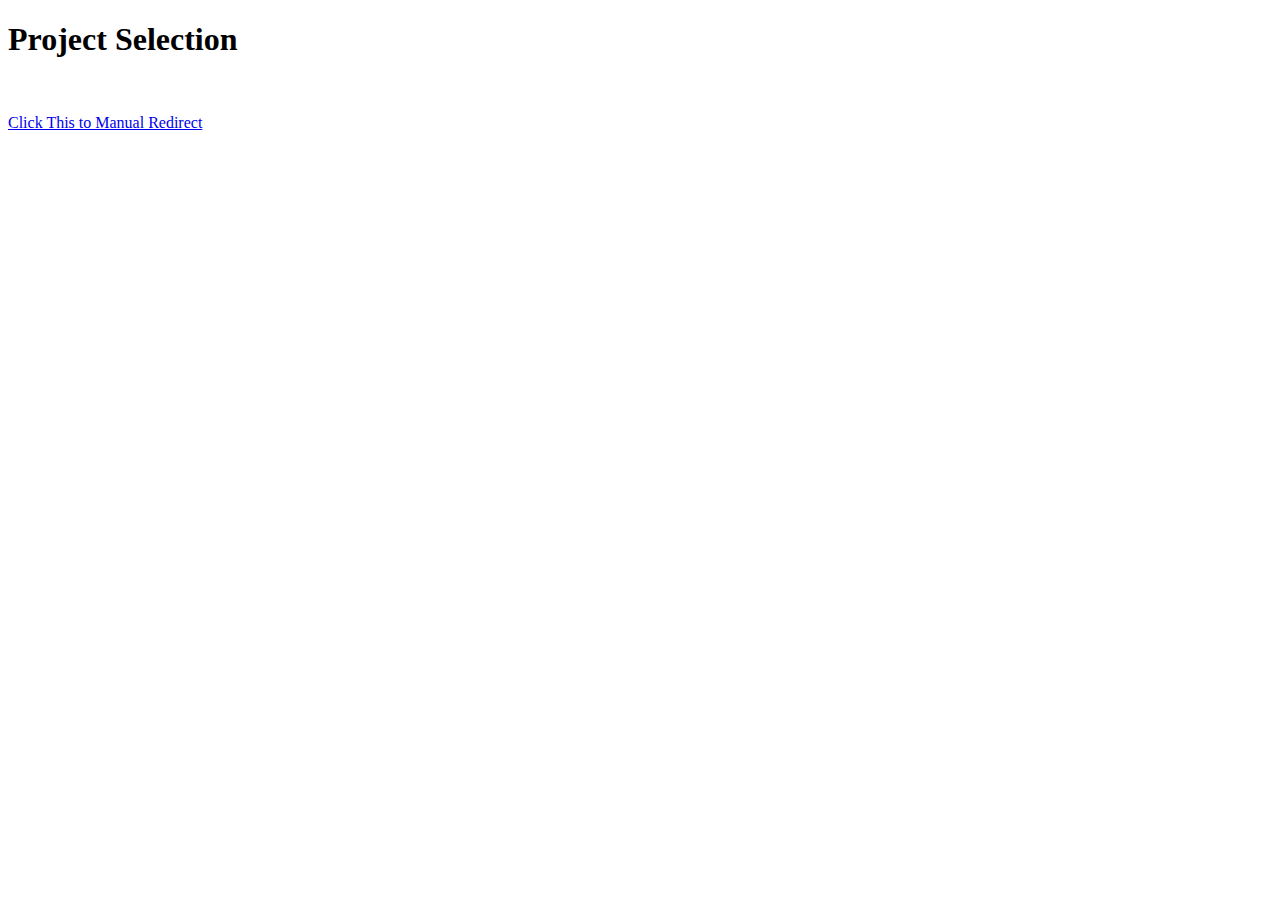
<file: index.html>
<!DOCTYPE html>
<html lang="en">
<head>
    <meta charset="UTF-8">
    <meta name="viewport" content="width=device-width, initial-scale=1.0">
    <title>Menu</title>
</head>
<body>
    <h1>Project Selection</h1>
    <br>
    <p><a href="https://106209751.github.io/lab04/lab04.html">Click This to Manual Redirect</a></p>
</body>
</html>
</file>
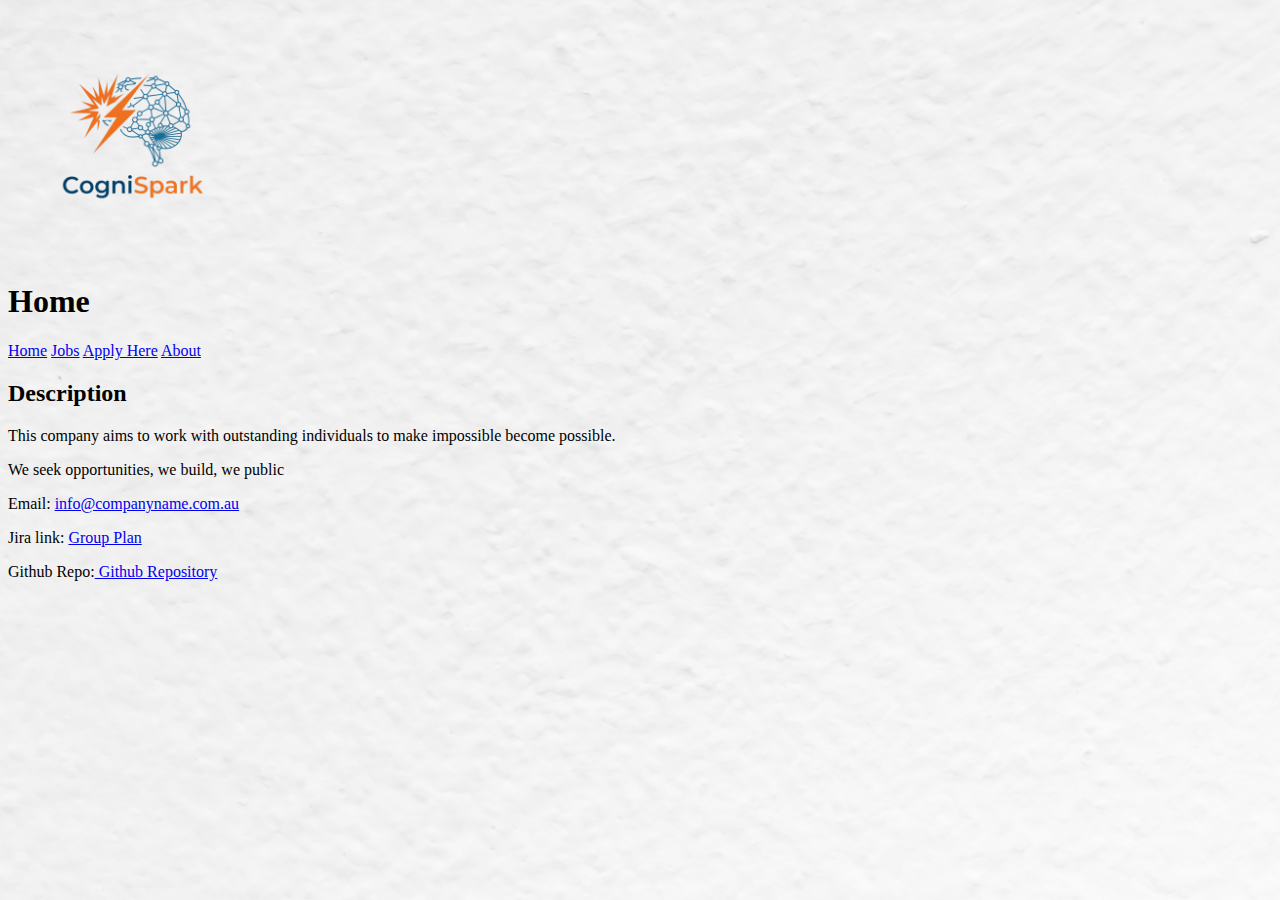
<file: project1/index.html>
<!DOCTYPE html>
<html lang="en">
<head>
    <meta charset="UTF-8">
    <meta name="viewport" content="width=device-width, initial-scale=1.0">
    <meta name="description" content="The home page about a IT company that's about to go bankrupt">
    <meta name="author" content="logmilo and QuangAnhLuu">
    <meta name="keywords" content="IT, jobs, open">
    <link href="styles/styles.css" rel="stylesheet">
    <link rel="icon" type="image/x-icon" href="images/Companylogo.png">
    <title>Home</title>
</head>
<body>
    <div class="container">
        <style>
        body{
            background-image:url(images/whiteBackground.jpg)
        }
    </style>
    <div class="header">
        <div class="logo"><img src="https://106209751.github.io/Group-Projects/project1/images/Companylogo.png" alt="Company Logo" width="250" height="250"></div>
        <div><h1><strong>Home</strong></h1></div>
        <div>
            <nav>
                <a href="index.html">Home</a>
                <a href="jobs.html">Jobs</a>
                <a href="apply.html">Apply Here</a>
                <a href="about.html">About</a>
            </nav>
        </div>
    </div>
    <div>
        <h2>Description</h2>
        <p>This company aims to work with outstanding individuals to make impossible become possible.</p>
        <p>We seek opportunities, we build, we public</p>
    </div>
    <footer>
        <p><a>Email: </a><a href="mailto:info@companyname.com.au"> info@companyname.com.au</a></p>
        <p><a>Jira link: </a><a href="https://sanglephuocthanh.atlassian.net/jira/software/projects/GPP1/boards/34?atlOrigin=eyJpIjoiOGJjY2NjZDI5YzNhNDRjZjgwNmUwMjZjZjIyNmY0NDQiLCJwIjoiaiJ9"> Group Plan</a></p>
        <p><a>Github Repo:</a><a href="https://github.com/106209751/Group-Projects"> Github Repository</a></p>
    </footer>
    </div>
</body>
</html>
</file>
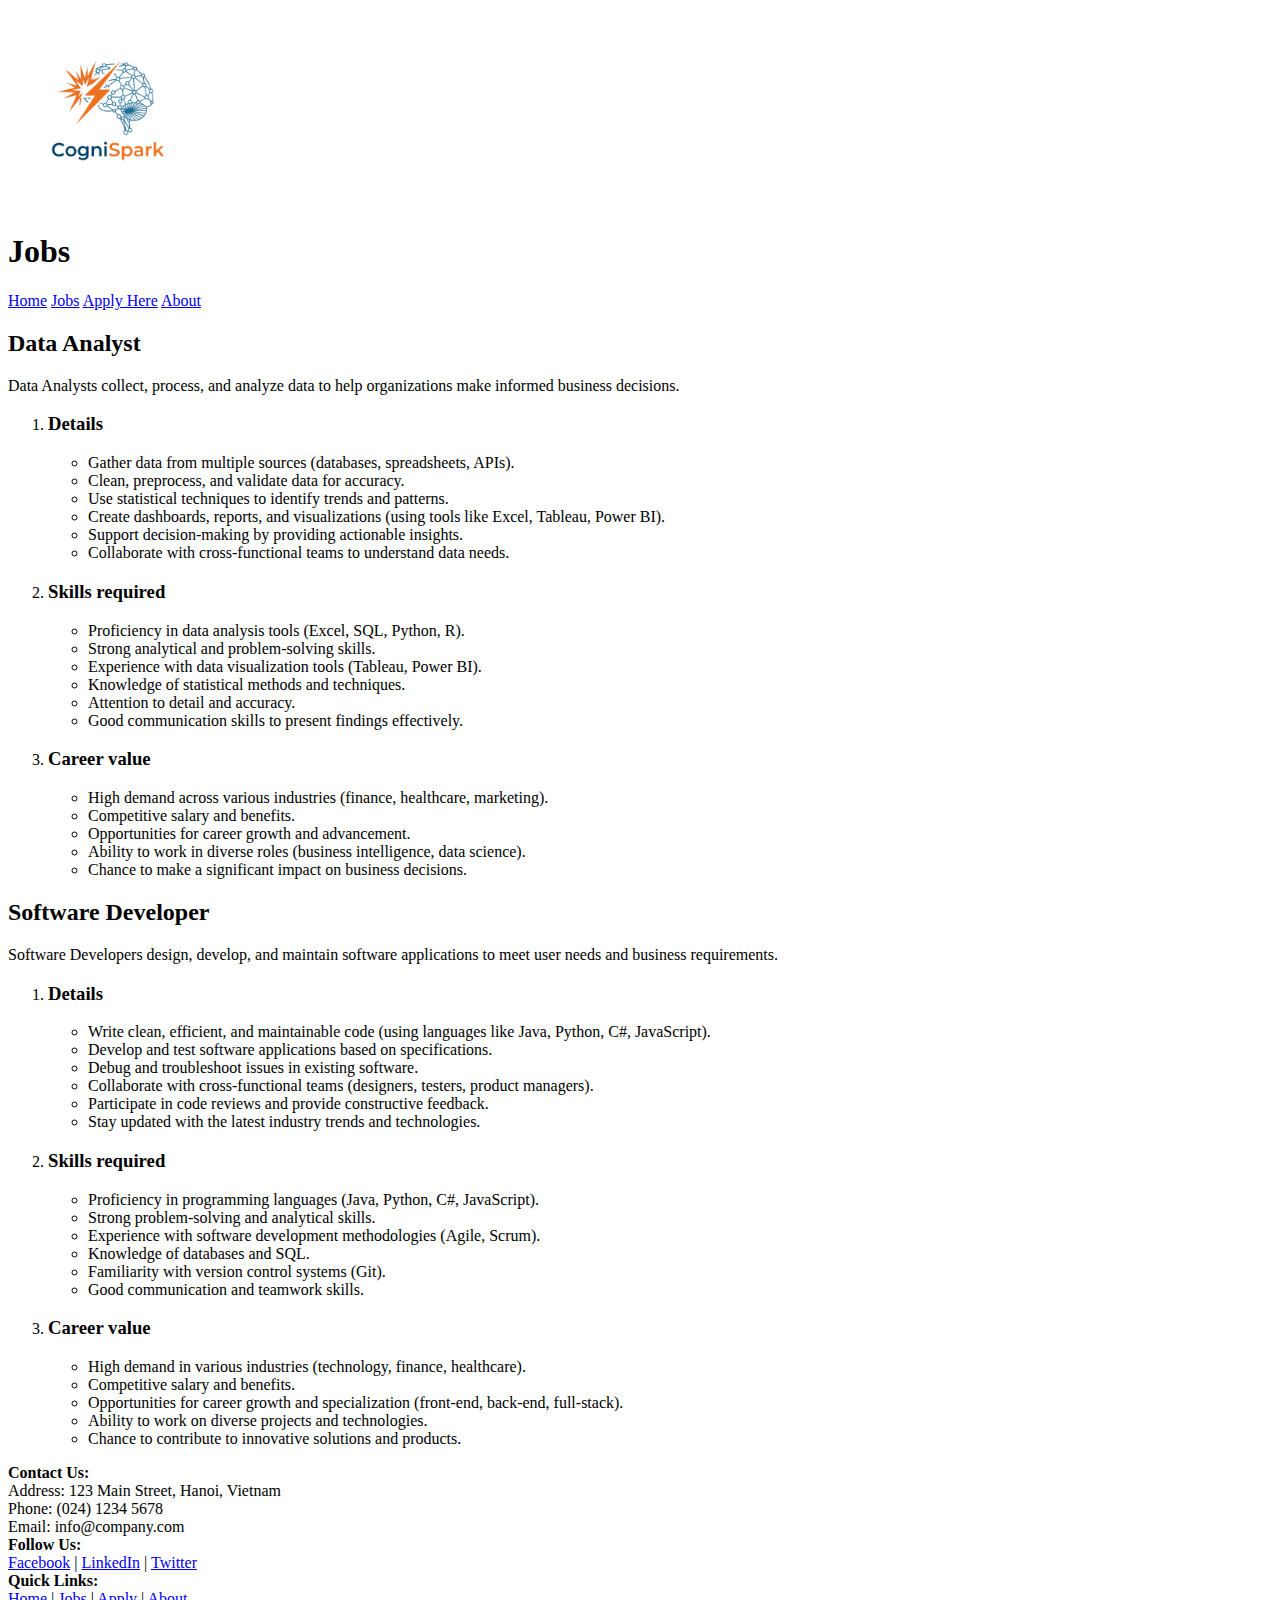
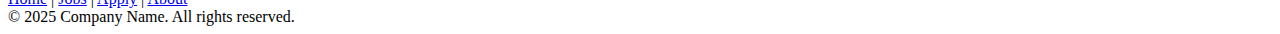
<file: project1/jobs.html>
<!DOCTYPE html>
<html lang="en">
<head>
    <meta charset="UTF-8">
    <meta name="viewport" content="width=device-width, initial-scale=1.0">
    <title>Jobs Available</title>
</head>
<body>
    <img src="https://106209751.github.io/Group-Projects/project1/images/Companylogo.png" alt="Company Logo" width="200" height="200">
    <h1>Jobs</h1>
    <nav>
        <a href="index.html">Home</a>
        <a href="jobs.html">Jobs</a>
        <a href="apply.html">Apply Here</a>
        <a href="about.html">About</a>
    </nav>

    <section>
        <h2>Data Analyst</h2>
        <aside>Data Analysts collect, process, and analyze data to help organizations make informed business decisions.</aside>
        <ol>
            <li><h3>Details</h3></li>
            <ul>
                <li>Gather data from multiple sources (databases, spreadsheets, APIs).</li>
                <li>Clean, preprocess, and validate data for accuracy.</li>
                <li>Use statistical techniques to identify trends and patterns.</li>
                <li>Create dashboards, reports, and visualizations (using tools like Excel, Tableau, Power BI).</li>
                <li>Support decision-making by providing actionable insights.</li>
                <li>Collaborate with cross-functional teams to understand data needs.</li>
            </ul>
            <li><h3>Skills required</h3></li>
            <ul>
                <li>Proficiency in data analysis tools (Excel, SQL, Python, R).</li>
                <li>Strong analytical and problem-solving skills.</li>
                <li>Experience with data visualization tools (Tableau, Power BI).</li>
                <li>Knowledge of statistical methods and techniques.</li>
                <li>Attention to detail and accuracy.</li>
                <li>Good communication skills to present findings effectively.</li>
            </ul>
            <li><h3>Career value</h3></li>
            <ul>
                <li>High demand across various industries (finance, healthcare, marketing).</li>
                <li>Competitive salary and benefits.</li>
                <li>Opportunities for career growth and advancement.</li>
                <li>Ability to work in diverse roles (business intelligence, data science).</li>
                <li>Chance to make a significant impact on business decisions.</li> 
            </ul>
        </ol>
    </section>

    <section>
        <h2>Software Developer</h2>
        <aside>Software Developers design, develop, and maintain software applications to meet user needs and business requirements.</aside>
        <ol>
            <li><h3>Details</h3></li>      
            <ul>
                <li>Write clean, efficient, and maintainable code (using languages like Java, Python, C#, JavaScript).</li>
                <li>Develop and test software applications based on specifications.</li>
                <li>Debug and troubleshoot issues in existing software.</li>
                <li>Collaborate with cross-functional teams (designers, testers, product managers).</li>
                <li>Participate in code reviews and provide constructive feedback.</li>
                <li>Stay updated with the latest industry trends and technologies.</li>
            </ul>
            <li><h3>Skills required</h3></li>      
            <ul>
                <li>Proficiency in programming languages (Java, Python, C#, JavaScript).</li>
                <li>Strong problem-solving and analytical skills.</li>
                <li>Experience with software development methodologies (Agile, Scrum).</li>
                <li>Knowledge of databases and SQL.</li>
                <li>Familiarity with version control systems (Git).</li>
                <li>Good communication and teamwork skills.</li>
            </ul>
            <li><h3>Career value</h3></li>
            <ul>
                <li>High demand in various industries (technology, finance, healthcare).</li>
                <li>Competitive salary and benefits.</li>
                <li>Opportunities for career growth and specialization (front-end, back-end, full-stack).</li>
                <li>Ability to work on diverse projects and technologies.</li>
                <li>Chance to contribute to innovative solutions and products.</li>
            </ul>
        </ol>
    </section>
    </body>
    <footer>
        <div>
            <strong>Contact Us:</strong><br>
            Address: 123 Main Street, Hanoi, Vietnam<br>
            Phone: (024) 1234 5678<br>
            Email: info@company.com
        </div>
        <div>
            <strong>Follow Us:</strong><br>
            <a href="#">Facebook</a> |
            <a href="#">LinkedIn</a> |
            <a href="#">Twitter</a>
        </div>
        <div>
            <strong>Quick Links:</strong><br>
            <a href="index.html">Home</a> |
            <a href="jobs.html">Jobs</a> |
            <a href="apply.html">Apply</a> |
            <a href="about.html">About</a>
        </div>
        <div>
            &copy; 2025 Company Name. All rights reserved.
        </div>
    </footer>

</html>
</file>
<file: project1/styles/styles.css>
/* 
Wut
*/
</file>
